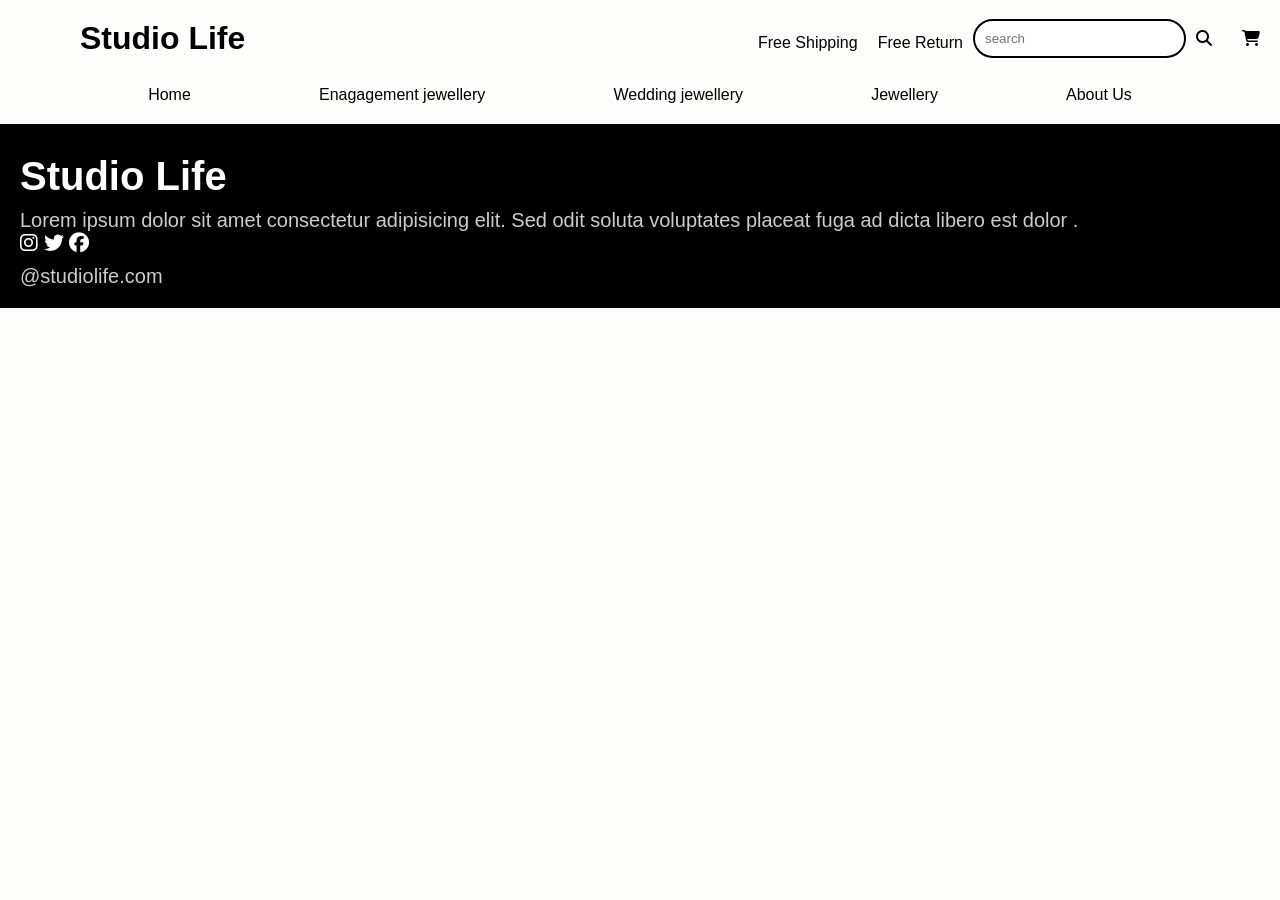
<file: aboutus.html>
<!DOCTYPE html>
<html lang="en">
<head>
    <meta charset="UTF-8">
    <meta name="viewport" content="width=device-width, initial-scale=1.0">
    <link rel="stylesheet" href="https://cdnjs.cloudflare.com/ajax/libs/font-awesome/6.4.0/css/all.min.css">
    <link rel="stylesheet" href="style.css">
    <title>Studio life</title>
    <link rel="icon" href="img1.svg">
</head>
<body>
     <div class="header" id="main_header">
        <h1>Studio Life</h1>
        <div class="heading1">
            <p><a href="">Free Shipping</a></p>
            <p><a href="">Free Return</a></p>
            <input type="text" placeholder="search">
            <i class="fa-solid fa-magnifying-glass"></i>
            <a href=""><i class="fa-solid fa-cart-shopping"></i></a>
        </div>
    </div>
    <div class="nav">
        <p class="nav_link"><a href="index.html">Home</a></p>
        <p class="nav_link"><a href="engagement.html">Enagagement jewellery</a></p>
        <p class="nav_link"><a href="wedding.html">Wedding jewellery</a></p>
        <p class="nav_link"><a href="jewellery.html">Jewellery</a></p>
        <p class="nav_link"><a href="aboutus.html">About Us</a></p>
    </div>

     <div class="footer">
        <div class="footer-container">
            <h1>Studio Life</h1>
            <p>Lorem ipsum dolor sit amet consectetur adipisicing elit. Sed odit soluta voluptates placeat fuga ad dicta libero est dolor .</p>
            <div class="footer-icon">
                <i class="fa-brands fa-instagram" style="color: #ffffff;"></i>
                <i class="fa-brands fa-twitter" style="color: #ffffff;"></i>
               <i class="fa-brands fa-facebook" style="color: #ffffff;"></i>
            </div>
            <p> &#64studiolife.com</p>
        </div>
    </div>
</body>
</html>
</file>
<file: style.css>
*{
    padding: 0;
    margin: 0;
}
body{
    font-family: Arial, Helvetica, sans-serif;
    background-color: rgb(254, 253, 252);
}
.header{
    display: flex;
    justify-content: space-between;
    text-align: center;
    margin-top: 10px;
}
.header h1{
    margin-left: 80px;
}
.heading1{
    display: flex;
    justify-content: space-evenly;
    align-items: center;
}
.heading1 a{
    margin: 10px;
    text-decoration: none;
    color: black;
}
.heading1 i{
    margin: 10px;
}
.heading1 input{
    border-radius: 20px;
    padding-left: 10px;
    padding-right: 30px;
    padding-bottom: 10px;
    padding-top: 10px;
    border: solid black 2px;
}
.nav{
    display: flex;
    justify-content: space-evenly;
    margin-left: 20px;
    margin-right: 20px;
    margin-top: 10px;

}
.nav a{
    text-decoration: none;
    color: black;
}
.nav a:hover{
    cursor: pointer;
    text-decoration: underline;
    color:#98828d;
}
.hero{
    height: 400px;
    background-image: url("img2.jpg") ;
    background-size: cover;
    background-position: center;

   display: flex;
   flex-direction: column;
   justify-content: center;
   align-items: flex-end;
  
    margin-top: 10px;
}
.hero-1 h4,h1,p{
       margin-top: 10px;
       
}
.hero p{
    margin-right: 5px;

}
.hero h1{
    font-size: 50px;
}
.hero button{
    margin-top: 10px;
    background: black;
    padding: 10px;
    color: white;
    border-radius: 10px;
    display: flex;
    flex-direction: column;
}
.service{
    display: flex;
    justify-content: space-between;
    text-align: center;
}
.service-container{
    margin-top: 20px;
    margin-left: 10px;
    
}
.service-container-1 p{
    font-size: 25px;
    margin-right: 10px;
    margin-top: 50px;
}
.service-1{
    display: flex;
    justify-content: space-evenly;
    align-items: center;
    gap: 20px;
    margin: 0 20px;
    margin-top: 20px;
    
}
.ser-1 img{
    width: 150px;
    height: 150px;
   
    
}
.ser-2 img{
    width: 150px;
    height: 150px;
  
}
.ser-3 img{
    width: 150px;
    height: 150px;
 
}
.ser-1{
   
    border-radius: 20px;
    box-shadow: 2px 2px 8px;
    flex-direction: column;
    padding: 15px;
    align-items: center;
    text-align: center;

}
.ser-2{
    border-radius: 20px;
    box-shadow: 2px 2px 8px;
    flex-direction: column;
    padding: 15px;
    align-items: center;
    text-align: center;
}
.ser-3{
    border-radius: 20px;
    box-shadow: 2px 2px 8px;
    flex-direction: column-reverse;
    padding: 15px;
    align-items: center;
    text-align: center;
}
.best-selling{
    display: flex;
    justify-content: space-evenly;
    align-items: center;
    flex-wrap: wrap;
    margin-top: 30px;
}
.b1 img{
    width: 300px;
    height: 300px;
}
.b1{
    position: relative;
    flex-basis: 20%;
}
.b1 button{
    border-radius: 20px;
    padding-left: 10px;
    padding-right: 30px;
    padding-bottom: 10px;
    padding-top: 10px;
    position: absolute;
    left: 25%;
    bottom: 30%;
}
.best-sell h1{
    margin-left: 10px;
    margin-top: 10px;
}
.recently-viewed{
    display: flex;
    justify-content: space-evenly;
    align-items: center;
    flex-wrap: wrap;
    margin-top: 30px;
}
.r1 img{
    width: 300px;
    height: 300px;
}
.r1{
    position: relative;
    flex-basis: 20%;
}
.r1 button{
    border-radius: 20px;
    padding-left: 10px;
    padding-right: 30px;
    padding-bottom: 10px;
    padding-top: 10px;
    position: absolute;
    left: 25%;
    bottom: 30%;
}
.recently-view h1{
    margin-left: 10px;
    margin-top: 10px;
}

.footer{
    background-color: black;
    color: white;
    padding: 20px;
    margin-top: 20px;
    font-size: 20px;
}
.footer p{
     color: #cccccc;
}
.product-search{
    margin: auto;
    margin-top: 20px;
    width: 80%;
     display: flex;
     justify-content: center;
     align-content: center;
     padding: 10px;
     border: solid black 2px;
     border-radius: 20px;
   
}
.product-search input{
    border: none;
    width: 100%;
}
.product-details img{
    width: 250px;
    height: 250px;
}
.products{
    display: flex;
    justify-content: space-evenly;
    flex-wrap: wrap;
    margin-top: 20px;
}
@media screen and (max-width:768px){
    .heading1{
        display: none;
    }
    .nav{
        display: none;
    }
    .hero-1{
        display: flex;
        flex-direction: column;
        gap: 10px;
        align-items: center;
    }
    .service{
        display: none;
    }
    .service-1{
        flex-direction: column;
    }
    .footer{
        flex-wrap: wrap;
        padding: 30px 20px;
        gap: 20px;
    }
}
@media screen and (max-width:480px) {
    .hero-1{
        background: rgba(255,255,255,0.75);
        padding: 3rem 1.5rem;
        align-items: center;
        border-radius: 12px;
    }
    .hero-1 h1{
        font-size: 1.5rem;
        color: #111111;
        margin-bottom: 0.5rem;
    }
    .hero-1 p{
        margin-bottom: 1.5 rem;
        line-height: 1.5;
        font-size: 0.95rem;
        color: #222222;
    }
    .hero-1 button{
        display: flex;
        flex-direction: column;
        align-items: center;
        gap: 12px;
       
    }
    .footer{
        width: 100%;
        box-sizing: border-box;
        padding: 2.5rem 1.5rem;
        background-color: #111;
        color: #ffffff;
        text-align: center;
    }
    .footer p{
        line-height: 1.5rem;
        font-size: 0.9rem;
        color: #cccccc;
        margin-bottom: 1rem;
    }
    .footer .i{
        display:flex ;
        justify-content: center;
        gap: 15px;
        
    }
    
}
</file>
